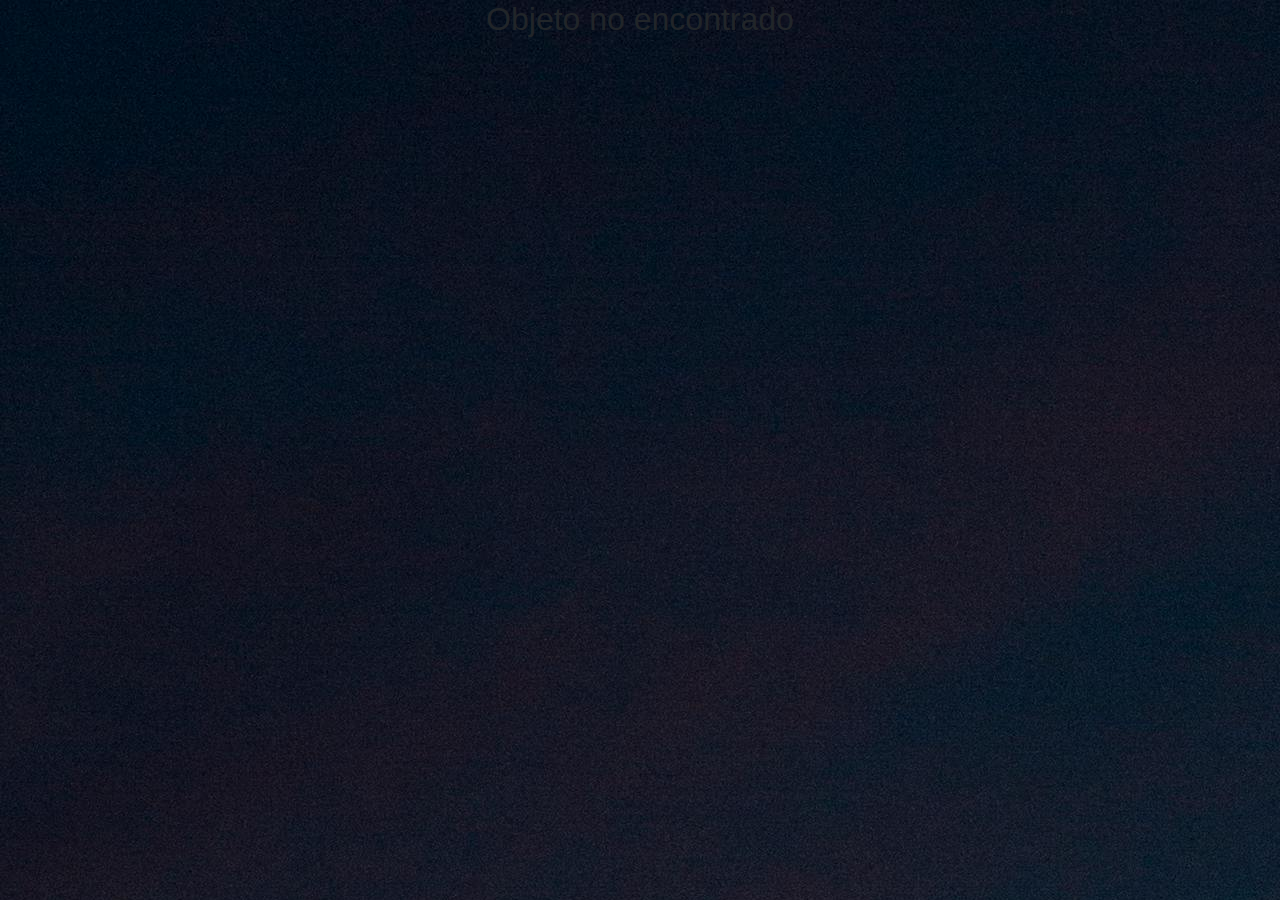
<file: objeto.html>
<!DOCTYPE html>
<html lang="es">
<head>
  <meta charset="UTF-8">
  <meta name="viewport" content="width=device-width, initial-scale=1.0">
  <title>Objetos Minecraft</title>
  <link rel="shortcut icon" href="assets/img/minecraft-hd-icon.png" type="image/x-icon">
  <link rel="stylesheet" href="https://maxcdn.bootstrapcdn.com/bootstrap/4.5.2/css/bootstrap.min.css">
  <link rel="stylesheet" href="assets/css/styleobjeto.css">
</head>
<body>
  <div id="contenedor">
    <div class="contenedor_info">

    </div>

  <footer class="footer"></footer>

  <script src="https://code.jquery.com/jquery-3.5.1.slim.min.js"></script>
  <script src="https://cdn.jsdelivr.net/npm/@popperjs/core@2.9.2/dist/umd/popper.min.js"></script>
  <script src="https://maxcdn.bootstrapcdn.com/bootstrap/4.5.2/js/bootstrap.min.js"></script>
  <script src="assets/js/objetoseleccionado.js"></script>
</body>
</html>
</file>
<file: assets/css/styleobjeto.css>
body{
    background-image: url('../img/fondo.jpg');
    display: flex;
    align-items: center;
    justify-content: center;
    flex-direction: column;
}

.cuadro{
        width: 1000px;
        text-align: center;
        height: 550px;
        margin: 10px;
        background-color: rgba(255, 255, 255, 0.6);
        box-shadow: rgba(255, 255, 255, 0.6);     
        border-radius: 10px;
        text-decoration: none;
        color: black; 
        display: flex;
        flex-direction: column;
}

.imagen-grande{
    width: 70px;
    height: 70px;
}
</file>
